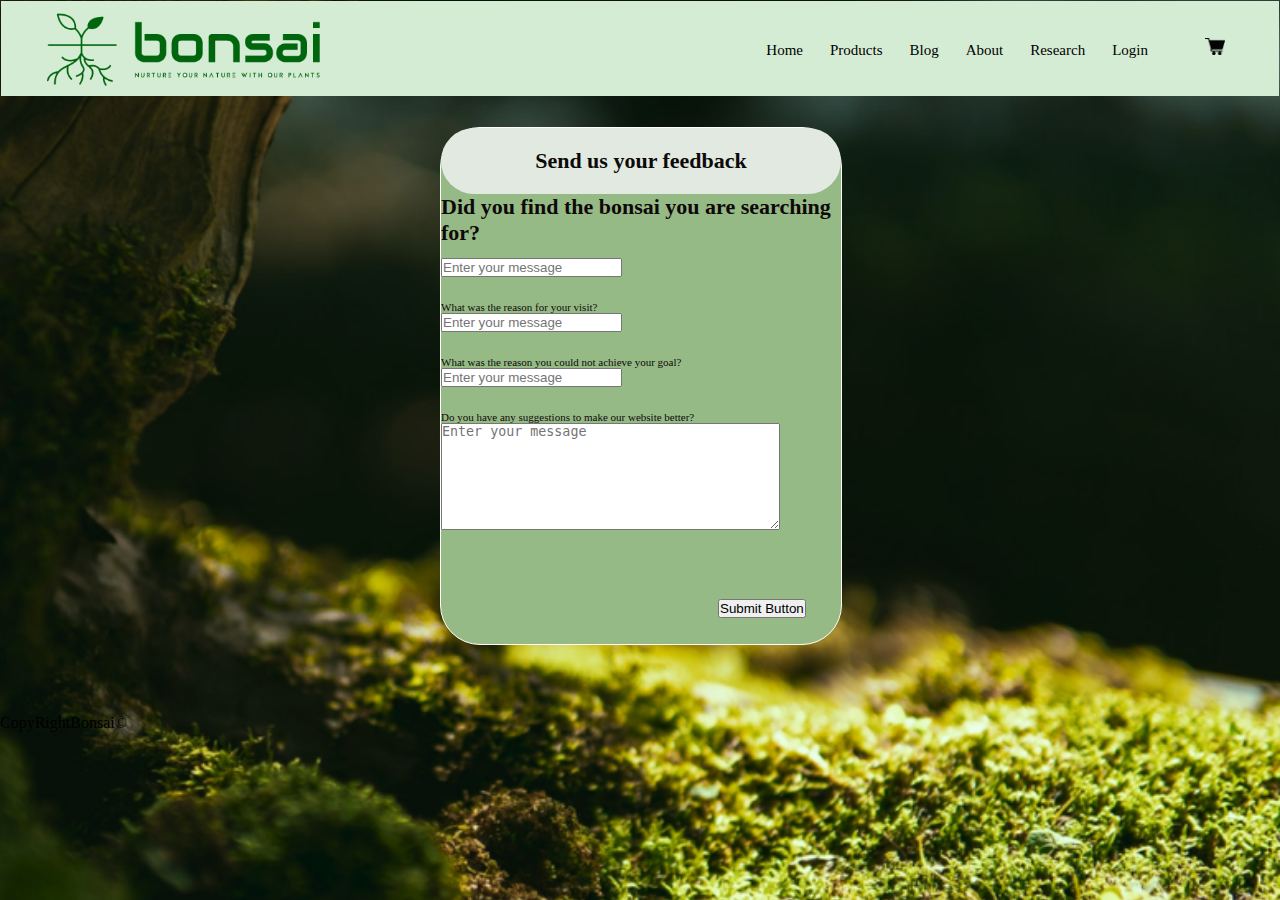
<file: HTML/feedback (1).html>
<!DOCTYPE html>
<html lang="en">
  <head>
    <meta charset="UTF-8" />
    <meta http-equiv="X-UA-Compatible" content="IE=edge" />
    <meta name="viewport" content="width=device-width, initial-scale=1.0" />
    <title>form validation</title>
    <link rel="stylesheet" href="../css/style.css" />
    <style>
      body {
        background: url(../images/snip.png);
        background-repeat: no-repeat;
        background-size: 100%;
        backface-visibility: inherit;
      }
    </style>
  </head>

  <body background=" rgba(233, 245, 233, 1);">
    <section class="header">
      <nav>
        <a href="index.html"><img src="../images/logo.png.png" /></a>
        <div class="nav-links">
          <ul>
            <li><a href="index.html"> Home </a></li>
            <li><a href="product.html"> Products </a></li>
            <li><a href="blog.html"> Blog</a></li>
            <li><a href="aboutus.html"> About </a></li>
            <li><a href="researchpage.html"> Research</a></li>
            <li><a href="login.html"> Login</a></li>
            <li>
              <a href="cart.html"> <img src="../images/Shopping cart.png" /></a>
            </li>
          </ul>
        </div>
      </nav>
    </section>

    <div class="main">
      <div class="feedback">
        <h1 class="hd">Send us your feedback</h1>
        <form name="messageForm" onsubmit="validateForm()">
          <label>
            <h1>Did you find the bonsai you are searching for?</h1></label
          >
          <br />
          <input type="text" name="Answer1" placeholder="Enter your message" />
          <br />
          <br />
          <br />
          <label> What was the reason for your visit? </label>
          <br />
          <input type="text" name="Answer2" placeholder="Enter your message" />
          <br />
          <br />
          <br />
          <label>What was the reason you could not achieve your goal?</label>
          <br />
          <input type="text" name="Answer3" placeholder="Enter your message" />
          <br />
          <br />
          <br />
          <label>
            Do you have any suggestions to make our website better?
          </label>

          <br />
          <textarea
            rows="7"
            cols="40"
            name="Answer4"
            placeholder="Enter your message"
          ></textarea>
          <br />
          <br />
          <br />
          <div class="sub">
            <input type="submit" value="Submit Button" />
          </div>
        </form>
        <script>
          function validateForm() {
            var firstquestion = document.forms["messageForm"]["Answer1"].value;
            var secondquestion = document.forms["messageForm"]["Answer2"].value;
            var thirdquestion = document.forms["messageForm"]["Answer3"].value;
            var fourthquestion = document.forms["messageForm"]["Answer4"].value;
            //alert(messageDetails);
            if (
              firstquestion == "" ||
              secondquestion == "" ||
              thirdquestion == "" ||
              fourthquestion == ""
            ) {
              alert("All datas not entered properly.Please enter the answers.");
            } else {
              alert("Thankyou for the Feedback!");
            }
          }
        </script>
      </div>
    </div>
    <footer class="rc">CopyRightBonsai&copy;</footer>
  </body>
</html>
</file>
<file: css/style.css>
/* home page starting  */
body {
  background-color: rgba(233, 245, 233, 1);
}
nav {
  display: flex;
  flex-direction: row;
  justify-content: space-between;
  align-items: center;
  padding: 5px 0px 0px;
  gap: 69px;
  background-color: rgba(213, 236, 212, 1);
}

nav img {
  width: 300px;
  margin-left: 30px;
  margin-right: 0px;
  padding-right: 0%;
}

.nav-links {
  flex: 1;
  text-align: right;
  padding: 0%;
}

.nav-links ul li {
  list-style: none;
  display: inline-block;
  padding-right: 23px;
  position: relative;
}

.nav-links ul li a {
  color: black;
  text-decoration: none;
  font-size: 15px;
  font-family: "Times New Roman", Times, serif;
  font-weight: normal;
}
.bp {
  position: absolute;
  left: 69px;
  top: 131px;
  mix-blend-mode: darken;
}
.box1 {
  position: absolute;
  width: 357px;
  height: 37px;
  left: 450px;
  top: 150px;
}
.p1 {
  font-family: "Tillana";
  font-style: italic;
  font-weight: 400;
  font-size: 15px;
  letter-spacing: 0.05em;
  color: #00660e;
  scroll-behavior: smooth;
  position: relative;
  height: 51px;
}
.p2 {
  font-family: "Trebuchet MS";
  font-style: normal;
  font-weight: bold;
  font-size: 20px;
  letter-spacing: 0.05em;
}
.box2 {
  position: absolute;
  width: 357px;
  height: 37px;
  left: 879px;
  top: 128px;
  color: #000000;
}
.box2 p {
  font-size: 20px;
  line-height: 40px;
}
.box4 {
  display: flex;
  flex-direction: column;
  align-items: flex-start;
  padding: 0px;

  position: absolute;
  width: 212px;
  height: 73px;
  left: 155px;
  top: 350px;
  font-weight: bolder;
  font-size: 25px;
}
.product-container {
  display: grid;
  grid-template-columns: repeat(auto-fit, minmax(323px, 1fr));
  gap: 1.8rem;
  margin-top: 20rem;

  padding-left: 10;
  padding-right: 10;
}

.product-card {
  box-shadow: rgba(50, 50, 93, 0.25) 0px 13px 27px -5px,
    rgba(0, 0, 0, 0.3) 0px 8px 16px -8px;
  background: rgba(236, 233, 233, 0.72);
  overflow: hidden;
  border-radius: 20px;
}

.product-image-container {
  height: 11rem;
  margin-bottom: 0.8rem;
  margin: 2px;
}

.productimg {
  max-width: 100%;
  height: 0.8 rem;
  object-fit: cover;
}

.nav-links ul li a:hover {
  color: rgb(16, 153, 34);
}

.hover-line::after {
  content: "";
  display: block;
  width: 100%;
  height: 2px;
  background-color: rgb(157, 163, 158);
  transition: width 0.8;
}

.hover-line:hover::after {
  width: 100%;
  transition: width.3s;
}

.product-desc {
  padding: 1.8rem 2.2rem;
}
.af {
  position: absolute;
  width: 186px;
  height: 37px;
  left: 275px;
  top: 484px;
}
li img {
  flex: left;
  width: 20px;
  color: #000000;
  padding-right: 30px;
  position: relative;
}

/* home page ending  */

/* about us page starting  */

.slide {
  width: 100%;
  height: 100%;
  position: absolute;
}
.team20 {
  box-sizing: border-box;
  position: absolute;
  width: 490px;
  height: 67px;
  left: 400px;
  top: 403px;
  background: #b0dfd2;
  border-radius: 15px;
  box-shadow: 5px 5px 10px rgb(105, 92, 92);
}
.ph {
  position: absolute;
  width: 316px;
  left: 84px;
  top: -8px;
  font-family: "Times New Roman", Times, serif;
  font-weight: normal;
  font-size: 28px;
  line-height: 82px;
  text-align: center;
  letter-spacing: 0em;
  overflow: auto;
  color: #000;
}
.archana {
  position: absolute;
  width: 293px;
  height: 251px;
  left: 154px;
  top: 618px;
  background: #fdfdfd;
  mix-blend-mode: normal;
  border-radius: 40px;
}
.adi {
  position: absolute;
  width: 293px;
  height: 251px;
  top: 618px;

  background: #fdfdfd;
  mix-blend-mode: normal;
  border-radius: 40px;
  left: 805px;
}

.mausam {
  position: absolute;
  width: 293px;
  height: 251px;
  top: 860px;
  left: 478px;
  background: #fdfdfd;
  mix-blend-mode: normal;
  border-radius: 40px;
}
.hemanta {
  position: absolute;
  width: 293px;
  height: 251px;
  left: 152px;
  top: 1100px;
  background: #fdfdfd;
  mix-blend-mode: normal;
  border-radius: 40px;
}
.lawanga {
  position: absolute;
  width: 293px;
  height: 251px;
  left: 805px;
  top: 1102px;
  background: #fdfdfd;
  mix-blend-mode: normal;
  border-radius: 40px;
}
.arcpic {
  position: absolute;
  width: 150px;
  height: 150px;
  top: -65px;
  left: 69px;
  border-radius: 370.194px;
  transform: rotate(-0.23deg);
  mix-blend-mode: normal;
  filter: drop-shadow(0px 4px 4px rgba(0, 0, 0, 0.25));
}
.aypic {
  position: absolute;
  width: 150px;
  height: 150px;
  top: -65px;
  left: 77px;
  border-radius: 370.194px;
  transform: rotate(-0.23deg);
  mix-blend-mode: normal;
  filter: drop-shadow(0px 4px 4px rgba(0, 0, 0, 0.25));
}
.dxpic {
  position: absolute;
  width: 150px;
  height: 150px;
  top: -65px;
  left: 78px;
  border-radius: 370.194px;
  transform: rotate(-0.23deg);
  mix-blend-mode: normal;
  filter: drop-shadow(0px 4px 4px rgba(0, 0, 0, 0.25));
}
.hempic {
  position: absolute;
  width: 150px;
  height: 150px;
  top: -65px;
  left: 69px;
  border-radius: 370.194px;
  transform: rotate(-0.23deg);
  mix-blend-mode: normal;
  filter: drop-shadow(0px 4px 4px rgba(0, 0, 0, 0.25));
}
.lypic {
  position: absolute;
  width: 150px;
  height: 150px;
  top: -65px;
  left: 78px;
  border-radius: 370.194px;
  transform: rotate(-0.23deg);
  mix-blend-mode: normal;
  filter: drop-shadow(0px 4px 4px rgba(0, 0, 0, 0.25));
}
h3 {
  position: absolute;
  font-family: "Times New Roman";
  font-style: normal;
  font-weight: 23;
  font-size: 20px;
  line-height: 55px;
  text-align: center;
  left: 81px;
  top: 70px;
}
.abt {
  position: absolute;
  width: 316px;
  height: 192px;
  left: -11px;
  top: 141px;
  font-family: "Times New Roman";
  font-style: normal;
  font-weight: 100;
  font-size: 16px;

  text-align: center;

  color: #000000;
}
.cr {
  position: absolute;
  left: 555px;
  top: 1637px;
}
.media {
  position: absolute;
  width: 15px;
  height: 15px;
  top: 220px;
  left: 113px;
}
.inst {
  position: absolute;
  width: 15px;
  height: 15px;
  top: 220px;
  left: 141px;
}
.mail4 {
  position: absolute;
  width: 15px;
  height: 15px;
  top: 220px;
  left: 170px;
}
.cvlink {
  left: 70px;
  top: 188px;
  position: relative;
}
/* about us page ending  */

/*mausam cv starting  */
.cvbox1 {
  position: absolute;
  width: 532px;
  height: 1316px;
  left: 39px;
  top: 168px;
  background: #d1e7d7;
}
.picdx {
  position: absolute;
  width: 175px;
  height: 175px;
  left: 171px;
  top: 30px;
  filter: drop-shadow(0px 4px 4px rgba(0, 0, 0, 0.25));
  border-radius: 640px;
}
.grp {
  position: absolute;
  width: 131px;
  left: 1017px;
  top: 6px;
}
.grp1 {
  position: absolute;
  width: 131px;
  left: 1017px;
  top: 53.4px;
  transform: rotate(-179.69deg);
  transform: rotate(-179.69deg);
}
.eye {
  position: absolute;
  width: 49px;
  height: 45px;
  left: 1059px;
  top: 25px;
  mix-blend-mode: exclusion;
  border-radius: 280px;
  filter: drop-shadow(3px 4px 4px rgba(0, 0, 0, 0.25));
}
.line1 {
  position: absolute;
  width: 1080px;
  height: 0px;
  left: 109px;
  top: 231px;
  border: 1px solid #000000;
  transform: rotate(0.09deg);
}
.dx {
  position: absolute;
  width: 473px;
  height: 156px;
  left: 550px;
  top: 10px;
  font-family: "Times New Roman", Times, serif;
  font-style: normal;
  font-weight: 500;
  font-size: 61px;
  text-align: left;
  letter-spacing: 0.2em;
  color: #000000;
}
.xd {
  position: absolute;
  width: 571px;
  height: 82px;
  left: 550px;
  top: 163px;
  font-family: "Grandstander";
  font-style: normal;
  font-weight: 400;
  font-size: 32px;
  line-height: 32px;
  text-align: left;
  letter-spacing: 0.2em;
  color: #000000;
}
.dxbox2 {
  position: absolute;
  width: 327px;
  height: 491px;
  left: 85px;
  top: 530px;
  background: #d1e7d7;
  border-radius: 24px;
  padding: 15px;
}
.edu {
  position: absolute;
  width: 390px;
  height: 108px;
  left: -100px;
  top: -33px;
  font-family: "Graduate";
  font-weight: 400;
  font-size: 33px;
  text-align: center;
  letter-spacing: 0.1em;
  color: #000000;
}
.dxbox3 {
  position: absolute;
  width: 241px;
  height: 300px;
  left: 86px;
  top: 1160px;
  border-radius: 21px;
  padding: 15px;
}
.dxbox4 {
  position: absolute;
  width: 421px;
  height: 235px;
  left: 615px;
  top: 527px;
  border-radius: 21px;
  padding: 15px;
}
.aex {
  position: absolute;
  width: 390px;
  height: 108px;
  left: -95px;
  top: -29px;
  font-family: "Times New Roman", Times, serif;
  font-weight: 400;
  font-size: 30px;
  text-align: center;
  letter-spacing: 0.1em;
  color: #000000;
}
.dxbox5 {
  position: absolute;
  width: 421px;
  height: 264px;
  left: 615px;
  top: 933px;
  border-radius: 21px;
  padding: 15px;
}
.xea {
  position: absolute;
  width: 585px;
  left: -144px;
  top: -24px;
  font-family: "Times New Roman", Times, serif;
  font-weight: 400;
  font-size: 30px;
  text-align: center;
  letter-spacing: 0em;
}
.see {
  position: absolute;
  width: 782px;
  height: 271px;
  left: 11px;
  top: -10px;
  font-family: "Graduate";
  font-weight: 400;
  font-size: 20px;
  line-height: 46px;
  letter-spacing: 0.2em;
  color: #000000;
}

.clz {
  color: #494747;
  margin-bottom: 50px;
  font-size: 25px;
}
.con {
  color: #494747;
  margin-bottom: 50px;
  font-size: 20px;
  line-height: 40px;
}
.contact {
  position: absolute;
  width: 442px;
  height: 188px;
  left: 619px;
  top: 1321px;
  border-radius: 21px;
}
.cnt {
  position: absolute;
  width: 585px;
  left: -192px;
  top: -64px;
  font-family: "Times New Roman", Times, serif;
  font-weight: 400;
  font-size: 30px;
  text-align: center;
  letter-spacing: 0em;
}
.iconM {
  position: absolute;
  width: 18px;
  left: 32px;
  top: 24px;
}
.iconI {
  position: absolute;
  width: 18px;
  left: 32px;
  top: 75px;
}
.iconL {
  position: absolute;
  width: 18px;
  left: 32px;
  top: 137px;
}

.mail {
  position: absolute;
  width: 15px;
  height: -104px;
  top: -13px;
  left: -2px;
}
.In {
  position: absolute;
  width: 15px;
  height: -104px;
  top: -13px;
  left: -2px;
}

.lc {
  position: absolute;
  width: 15px;
  height: -104px;
  top: -13px;
  left: -2px;
}

.Mtxt {
  position: absolute;
  width: 358px;
  height: 36px;
  left: -22px;
  top: 17px;
  font-family: "Times New Roman";
  font-size: 21px;
  text-align: center;
  color: #000000;
}

.itxt {
  position: absolute;
  width: 358px;
  height: 36px;
  left: -17px;
  top: 72px;
  font-family: "Times New Roman";
  font-size: 21px;
  text-align: center;
  color: #000000;
}
.ltxt {
  position: absolute;
  width: 358px;
  height: 36px;
  left: 10px;
  top: 134px;
  font-family: "Times New Roman";
  font-size: 21px;
  text-align: center;
  color: #000000;
}
.fot {
  position: absolute;
  width: 253px;
  height: 46px;
  left: 512px;
  top: 1519px;
}
/* mausamcv ending */

/* cart css starting */
.re1 {
  box-sizing: border-box;
  position: absolute;
  width: 1225px;
  height: 62px;
  left: 26px;
  top: 137px;
  background: #143f05;
  border: 1px solid #0b0a0a;
}
.cuy {
  position: absolute;
  width: 318px;
  height: 93px;
  left: 441px;
  top: -11px;
  font-family: "Times New Roman", Times, serif;
  font-style: normal;
  font-weight: 400;
  font-size: 61px;
  line-height: 79px;
  text-align: center;
  letter-spacing: 0em;
  overflow: auto;
  color: #fcf2f2;
}
.re2 {
  position: relative;
  width: 860px;
  height: 350px;
  left: 22px;
  top: 150px;
  background: #cec1c1;
}
.re2 a {
  box-sizing: border-box;
  position: absolute;
  width: 100%fit-content;
  height: 330px;
  left: 920px;
  top: 17px;
  mix-blend-mode: darken;
  border: 1px solid #000000;
  box-shadow: inset 0px 4px 4px rgba(0, 0, 0, 0.25);
  border-radius: 58px;
}
.fe {
  position: absolute;
  width: 165px;
  height: 43px;
  left: 20px;
  top: 610px;
  border-radius: 10px;
}
.cp {
  position: absolute;
  width: 253px;
  height: 30px;
  left: 469px;
  top: 676px;
}
.pn {
  position: absolute;
  width: 209px;
  height: 59px;
  left: 25px;
  top: 25px;
}
.pp {
  position: absolute;
  width: 209px;
  height: 59px;
  left: 247px;
  top: 24px;
}
.qn {
  position: absolute;
  width: 209px;
  height: 59px;
  left: 526px;
  top: 22px;
}
.tot {
  position: absolute;
  width: 209px;
  height: 59px;
  left: 761px;
  top: 22px;
}
.recta {
  position: absolute;
  width: 857px;
  height: 70px;
  left: 1px;
  top: 1px;
  background: #75e16c;
  mix-blend-mode: overlay;
}
/* cart css ending */

/* feedback starting  */
.main {
  width: 400px;
  margin: 100px auto 0px auto;
}
.hd {
  text-align: center;
  padding: 20px;
  font-family: "Times New Roman", Times, serif;
  background: rgb(225, 233, 225);
  border-radius: 2117px;
}
.feedback {
  background-color: rgb(150, 186, 134);
  width: 100%;
  font-size: 11px;
  border-radius: 40px;
  border: 1px solid rgba(255, 255, 255);
  box-shadow: 2px 2px 15px rgba(0, 0, 0, 0, 3);
  color: rgb(14, 9, 9);
  height: 516px;
  top: -69px;
  position: relative;
  left: 90;
}
#messageForm {
  margin: 35px;
}
.sub {
  width: 44px;
  height: -6px;
  left: 277px;
  top: 471px;
  position: absolute;
}

* {
  margin: 0px;
  padding: 0px;
}
nav {
  margin: 1px;
  padding: 1px;
}
/* feedback form ending  */
</file>
